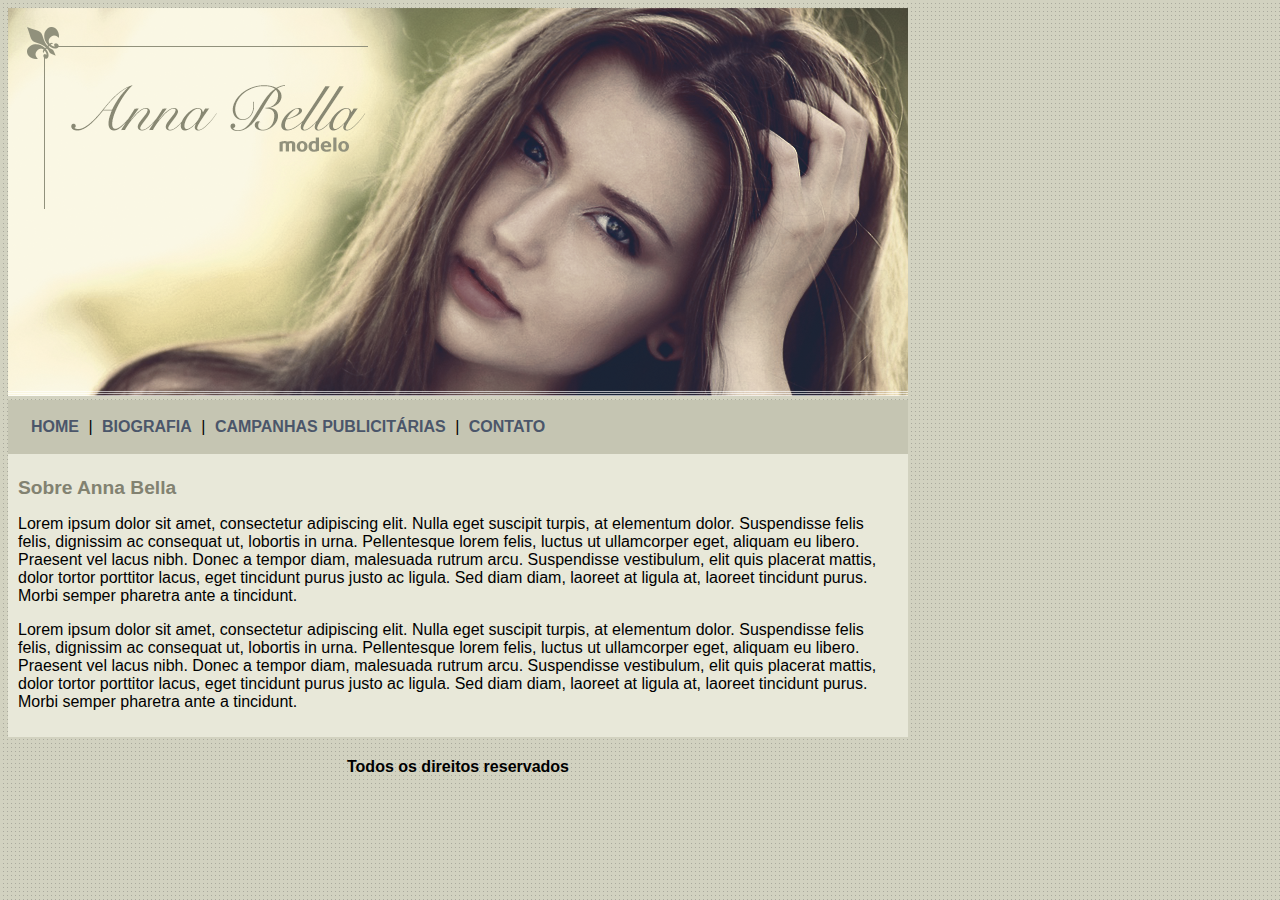
<file: Projeto Anna Bella/index.html>
<!DOCTYPE html>
<html>
	<head>
		<meta charset="utf-8">
		<meta name="viewport" content="width=device-width, initial-scale=1">
		<title>Anna Bella Oficial</title>

		<link rel="stylesheet" type="text/css" href="estilo.css">
	
	</head>
	
	<body>

		<div id="principal">
			
			<img src="imagens/capa.png">

			<div id="menu">
				
				<a href="index.html">HOME</a> |
				<a href="biografia.html">BIOGRAFIA</a> |
				<a href="campanhas-publicitátias.html">CAMPANHAS PUBLICITÁRIAS</a> |
				<a href="contato.html">CONTATO</a> 

			</div>

			<div id="conteúdo"> <!-- início conteúdo -->
				
				<h1>Sobre Anna Bella</h1>
				<p>
				Lorem ipsum dolor sit amet, consectetur adipiscing elit. Nulla eget suscipit turpis, at elementum dolor. Suspendisse felis felis, dignissim ac consequat ut, lobortis in urna. Pellentesque lorem felis, luctus ut ullamcorper eget, aliquam eu libero. Praesent vel lacus nibh. Donec a tempor diam, malesuada rutrum arcu. Suspendisse vestibulum, elit quis placerat mattis, dolor tortor porttitor lacus, eget tincidunt purus justo ac ligula. Sed diam diam, laoreet at ligula at, laoreet tincidunt purus. Morbi semper pharetra ante a tincidunt.
				</p>

				<p>
				Lorem ipsum dolor sit amet, consectetur adipiscing elit. Nulla eget suscipit turpis, at elementum dolor. Suspendisse felis felis, dignissim ac consequat ut, lobortis in urna. Pellentesque lorem felis, luctus ut ullamcorper eget, aliquam eu libero. Praesent vel lacus nibh. Donec a tempor diam, malesuada rutrum arcu. Suspendisse vestibulum, elit quis placerat mattis, dolor tortor porttitor lacus, eget tincidunt purus justo ac ligula. Sed diam diam, laoreet at ligula at, laoreet tincidunt purus. Morbi semper pharetra ante a tincidunt.
				</p>

			</div> <!-- fim conteúdo -->

			<div id="rodapé">
				<h4>Todos os direitos reservados</h4>
			</div>
		
		</div>

	</body>
</html>
</file>
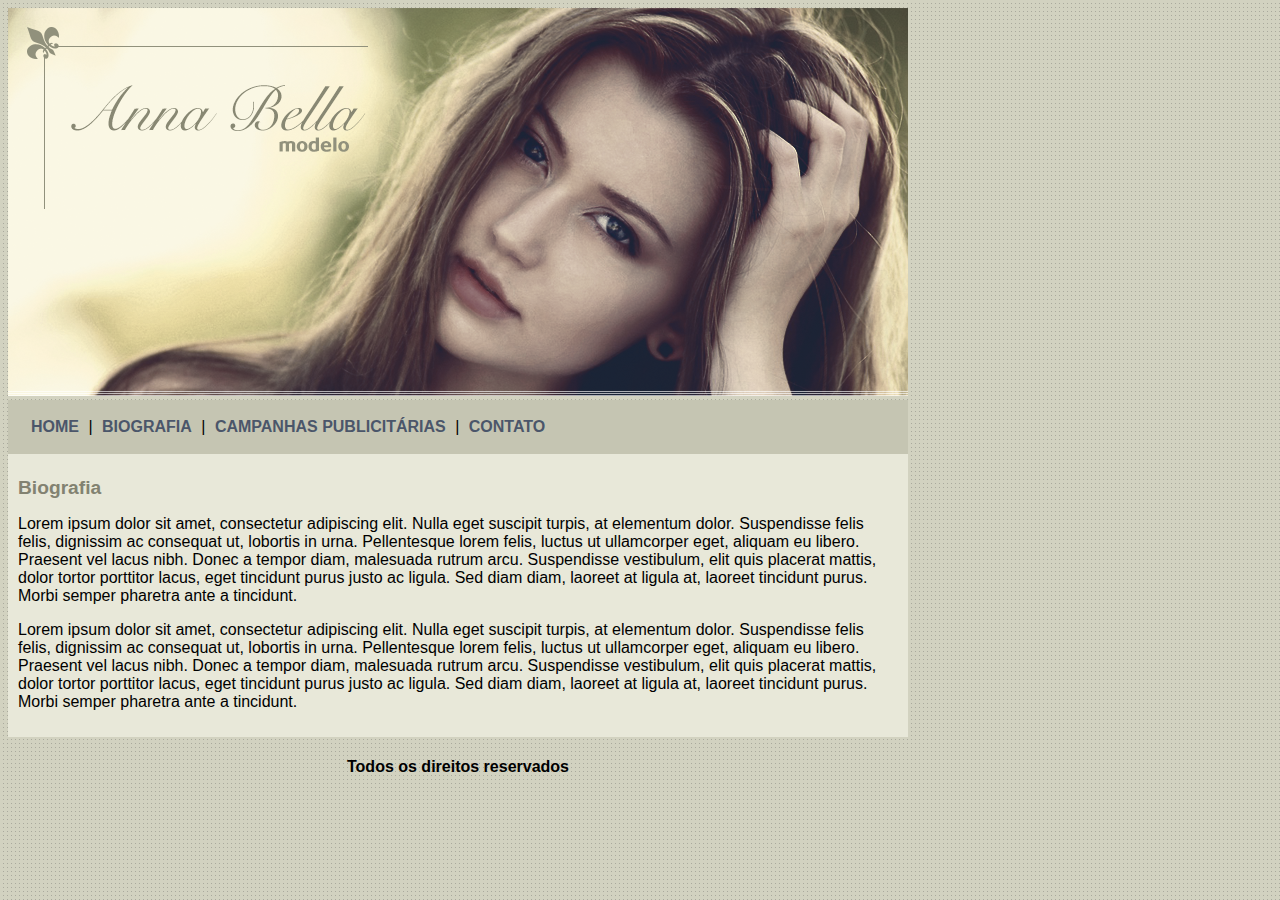
<file: Projeto Anna Bella/biografia.html>
<!DOCTYPE html>
<html>
	<head>
		<meta charset="utf-8">
		<meta name="viewport" content="width=device-width, initial-scale=1">
		<title>Anna Bella - Biografia</title>

		<link rel="stylesheet" type="text/css" href="estilo.css">
	
	</head>
	
	<body>

		<div id="principal">
			
			<img src="imagens/capa.png">

			<div id="menu">
				
				<a href="index.html">HOME</a> |
				<a href="biografia.html">BIOGRAFIA</a> |
				<a href="campanhas-publicitátias.html">CAMPANHAS PUBLICITÁRIAS</a> |
				<a href="contato.html">CONTATO</a> 

			</div>

			<div id="conteúdo"> <!-- início conteúdo -->
				
				<h1>Biografia</h1>
				<p>
				Lorem ipsum dolor sit amet, consectetur adipiscing elit. Nulla eget suscipit turpis, at elementum dolor. Suspendisse felis felis, dignissim ac consequat ut, lobortis in urna. Pellentesque lorem felis, luctus ut ullamcorper eget, aliquam eu libero. Praesent vel lacus nibh. Donec a tempor diam, malesuada rutrum arcu. Suspendisse vestibulum, elit quis placerat mattis, dolor tortor porttitor lacus, eget tincidunt purus justo ac ligula. Sed diam diam, laoreet at ligula at, laoreet tincidunt purus. Morbi semper pharetra ante a tincidunt.
				</p>

				<p>
				Lorem ipsum dolor sit amet, consectetur adipiscing elit. Nulla eget suscipit turpis, at elementum dolor. Suspendisse felis felis, dignissim ac consequat ut, lobortis in urna. Pellentesque lorem felis, luctus ut ullamcorper eget, aliquam eu libero. Praesent vel lacus nibh. Donec a tempor diam, malesuada rutrum arcu. Suspendisse vestibulum, elit quis placerat mattis, dolor tortor porttitor lacus, eget tincidunt purus justo ac ligula. Sed diam diam, laoreet at ligula at, laoreet tincidunt purus. Morbi semper pharetra ante a tincidunt.
				</p>

			</div> <!-- fim conteúdo -->

			<div id="rodapé">
				<h4>Todos os direitos reservados</h4>
			</div>
		
		</div>

	</body>
</html>
</file>
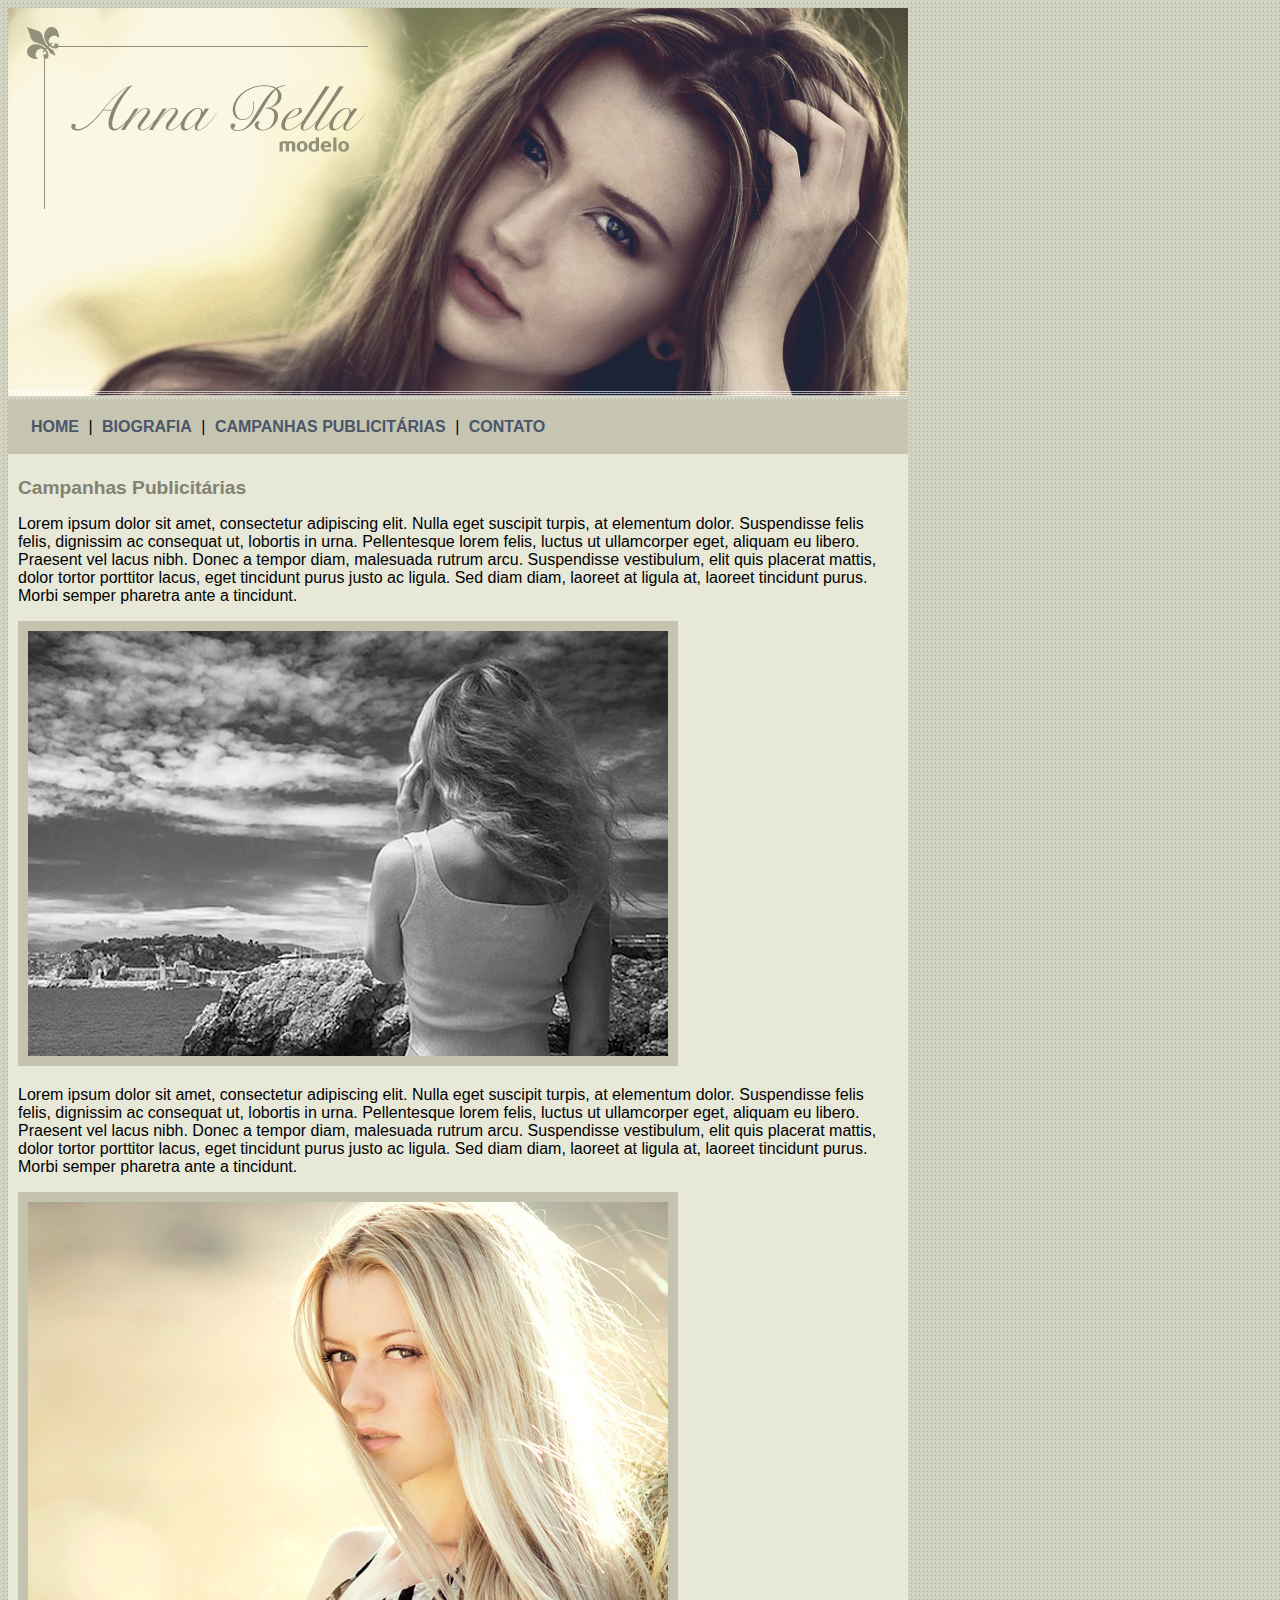
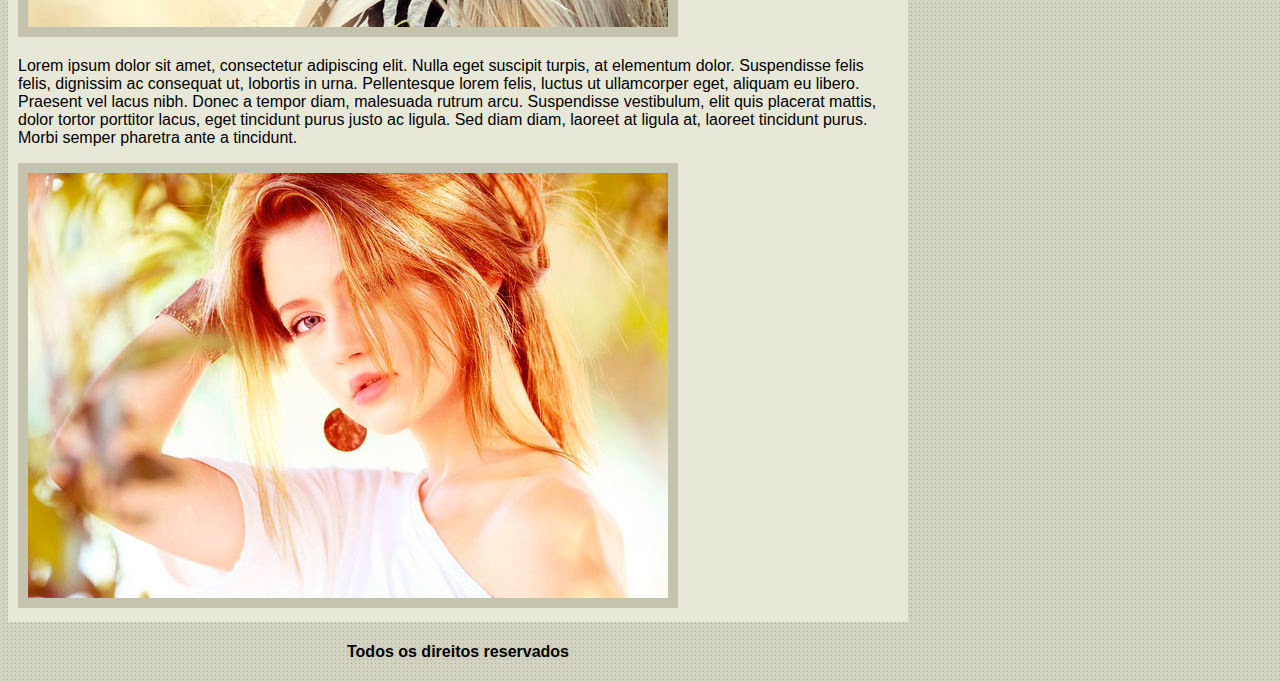
<file: Projeto Anna Bella/campanhas-publicitátias.html>
<!DOCTYPE html>
<html>
	<head>
		<meta charset="utf-8">
		<meta name="viewport" content="width=device-width, initial-scale=1">
		<title>Anna Bella - Campanhas Publicitárias</title>

		<link rel="stylesheet" type="text/css" href="estilo.css">
	
	</head>
	
	<body>

		<div id="principal">
			
			<img src="imagens/capa.png">

			<div id="menu">
				
				<a href="index.html">HOME</a> |
				<a href="biografia.html">BIOGRAFIA</a> |
				<a href="campanhas-publicitátias.html">CAMPANHAS PUBLICITÁRIAS</a> |
				<a href="contato.html">CONTATO</a> 

			</div>

			<div id="conteúdo"> <!-- início conteúdo -->
				
				<h1>Campanhas Publicitárias</h1>
				<p>
				Lorem ipsum dolor sit amet, consectetur adipiscing elit. Nulla eget suscipit turpis, at elementum dolor. Suspendisse felis felis, dignissim ac consequat ut, lobortis in urna. Pellentesque lorem felis, luctus ut ullamcorper eget, aliquam eu libero. Praesent vel lacus nibh. Donec a tempor diam, malesuada rutrum arcu. Suspendisse vestibulum, elit quis placerat mattis, dolor tortor porttitor lacus, eget tincidunt purus justo ac ligula. Sed diam diam, laoreet at ligula at, laoreet tincidunt purus. Morbi semper pharetra ante a tincidunt.
				</p>

				<img src="imagens/foto1.png" class="img-campanha">

				<p>
				Lorem ipsum dolor sit amet, consectetur adipiscing elit. Nulla eget suscipit turpis, at elementum dolor. Suspendisse felis felis, dignissim ac consequat ut, lobortis in urna. Pellentesque lorem felis, luctus ut ullamcorper eget, aliquam eu libero. Praesent vel lacus nibh. Donec a tempor diam, malesuada rutrum arcu. Suspendisse vestibulum, elit quis placerat mattis, dolor tortor porttitor lacus, eget tincidunt purus justo ac ligula. Sed diam diam, laoreet at ligula at, laoreet tincidunt purus. Morbi semper pharetra ante a tincidunt.
				</p>

				<img src="imagens/foto2.png" class="img-campanha">


				<p>
				Lorem ipsum dolor sit amet, consectetur adipiscing elit. Nulla eget suscipit turpis, at elementum dolor. Suspendisse felis felis, dignissim ac consequat ut, lobortis in urna. Pellentesque lorem felis, luctus ut ullamcorper eget, aliquam eu libero. Praesent vel lacus nibh. Donec a tempor diam, malesuada rutrum arcu. Suspendisse vestibulum, elit quis placerat mattis, dolor tortor porttitor lacus, eget tincidunt purus justo ac ligula. Sed diam diam, laoreet at ligula at, laoreet tincidunt purus. Morbi semper pharetra ante a tincidunt.
				</p>

				<img src="imagens/foto3.png" class="img-campanha">

			


			</div> <!-- fim conteúdo -->

			<div id="rodapé">
				<h4>Todos os direitos reservados</h4>
			</div>
		
		</div>

	</body>
</html>
</file>
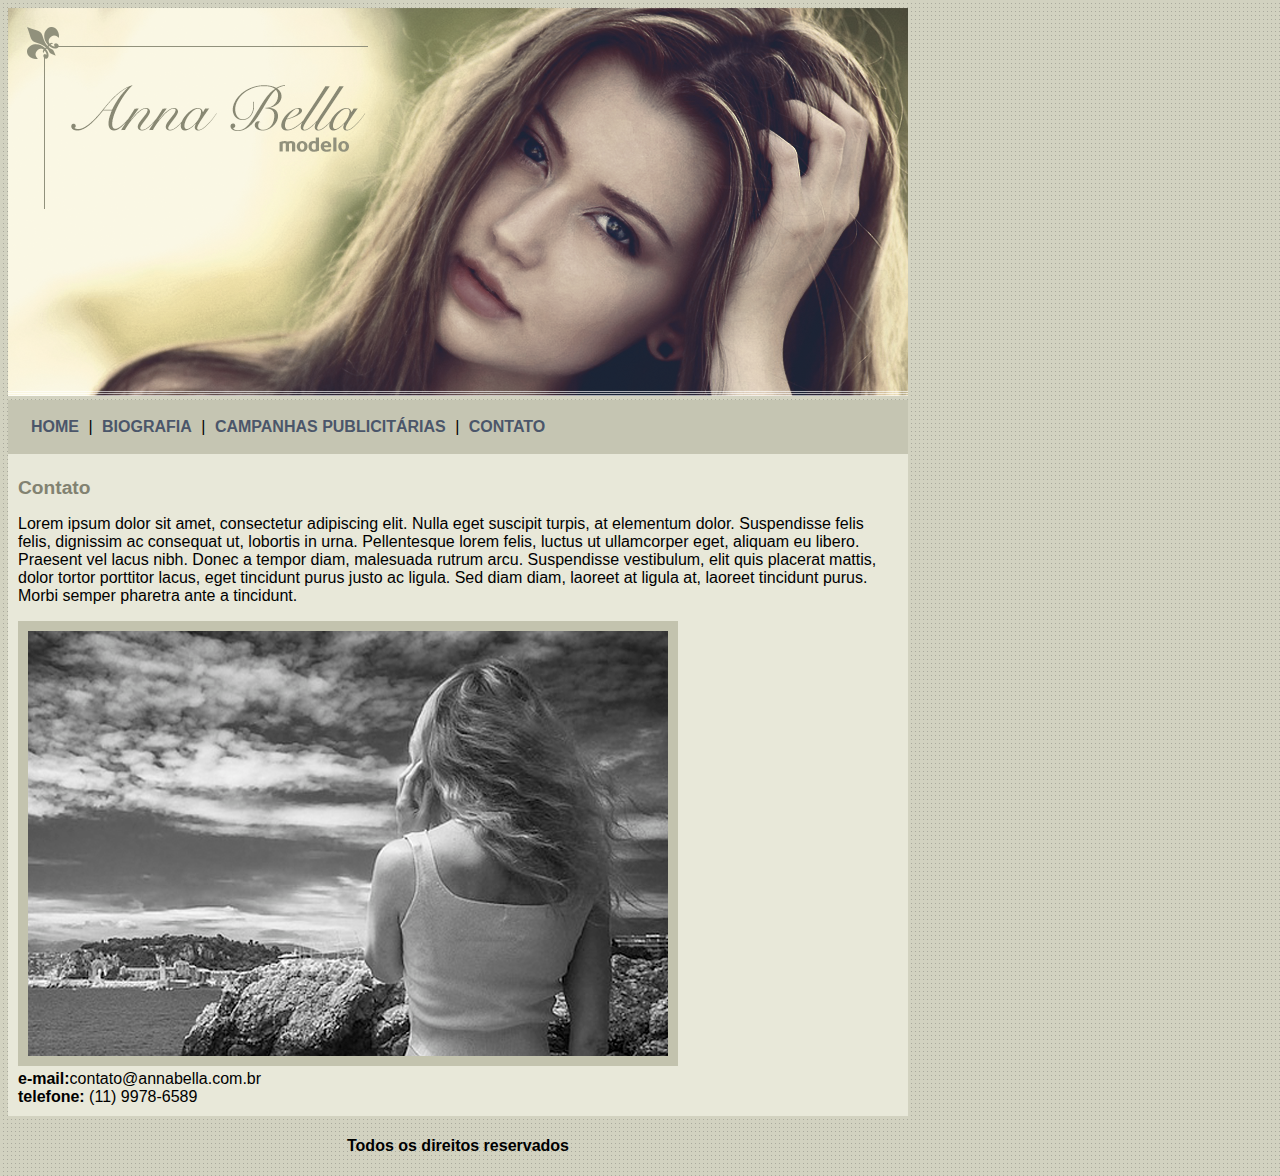
<file: Projeto Anna Bella/contato.html>
<!DOCTYPE html>
<html>
	<head>
		<meta charset="utf-8">
		<meta name="viewport" content="width=device-width, initial-scale=1">
		<title>Anna Bella - Contato</title>

		<link rel="stylesheet" type="text/css" href="estilo.css">
	
	</head>
	
	<body>

		<div id="principal">
			
			<img src="imagens/capa.png">

			<div id="menu">
				
				<a href="index.html">HOME</a> |
				<a href="biografia.html">BIOGRAFIA</a> |
				<a href="campanhas-publicitátias.html">CAMPANHAS PUBLICITÁRIAS</a> |
				<a href="contato.html">CONTATO</a> 

			</div>

			<div id="conteúdo"> <!-- início conteúdo -->
				
				<h1>Contato</h1>
				<p>
				Lorem ipsum dolor sit amet, consectetur adipiscing elit. Nulla eget suscipit turpis, at elementum dolor. Suspendisse felis felis, dignissim ac consequat ut, lobortis in urna. Pellentesque lorem felis, luctus ut ullamcorper eget, aliquam eu libero. Praesent vel lacus nibh. Donec a tempor diam, malesuada rutrum arcu. Suspendisse vestibulum, elit quis placerat mattis, dolor tortor porttitor lacus, eget tincidunt purus justo ac ligula. Sed diam diam, laoreet at ligula at, laoreet tincidunt purus. Morbi semper pharetra ante a tincidunt.
				</p>

				<img src="imagens/foto1.png" class="img-campanha">

				<div>
					<strong>e-mail:</strong>contato@annabella.com.br <br>
					<strong>telefone:</strong> (11) 9978-6589
				</div>
			


			</div> <!-- fim conteúdo -->

			<div id="rodapé">
				<h4>Todos os direitos reservados</h4>
			</div>
		
		</div>

	</body>
</html>
</file>
<file: Projeto Anna Bella/estilo.css>
body{
	background: #d2d2c1 url('imagens/fundo.png');
	font: 16px Arial, Helvetica, sans-serif;
}

#principal {
	
	width: 900px;
}

#menu {
	background: #c5c5b2;
	border: ;
	padding: 18px;
}

#conteúdo {
	background: #e8e8d9;
	padding: 10px;
}

#rodapé {
	text-align: center;
}


a {
	color: #4b566a;
	text-decoration: none;
	font-weight: bold;
	padding: 5px;
}


.centralizar {
	text-align: center;
}

h1 {
	color: #828271;
	font-size: 1.2em;
}


.img-campanha {
	border: 10px solid #c3c3ae;
}
</file>
